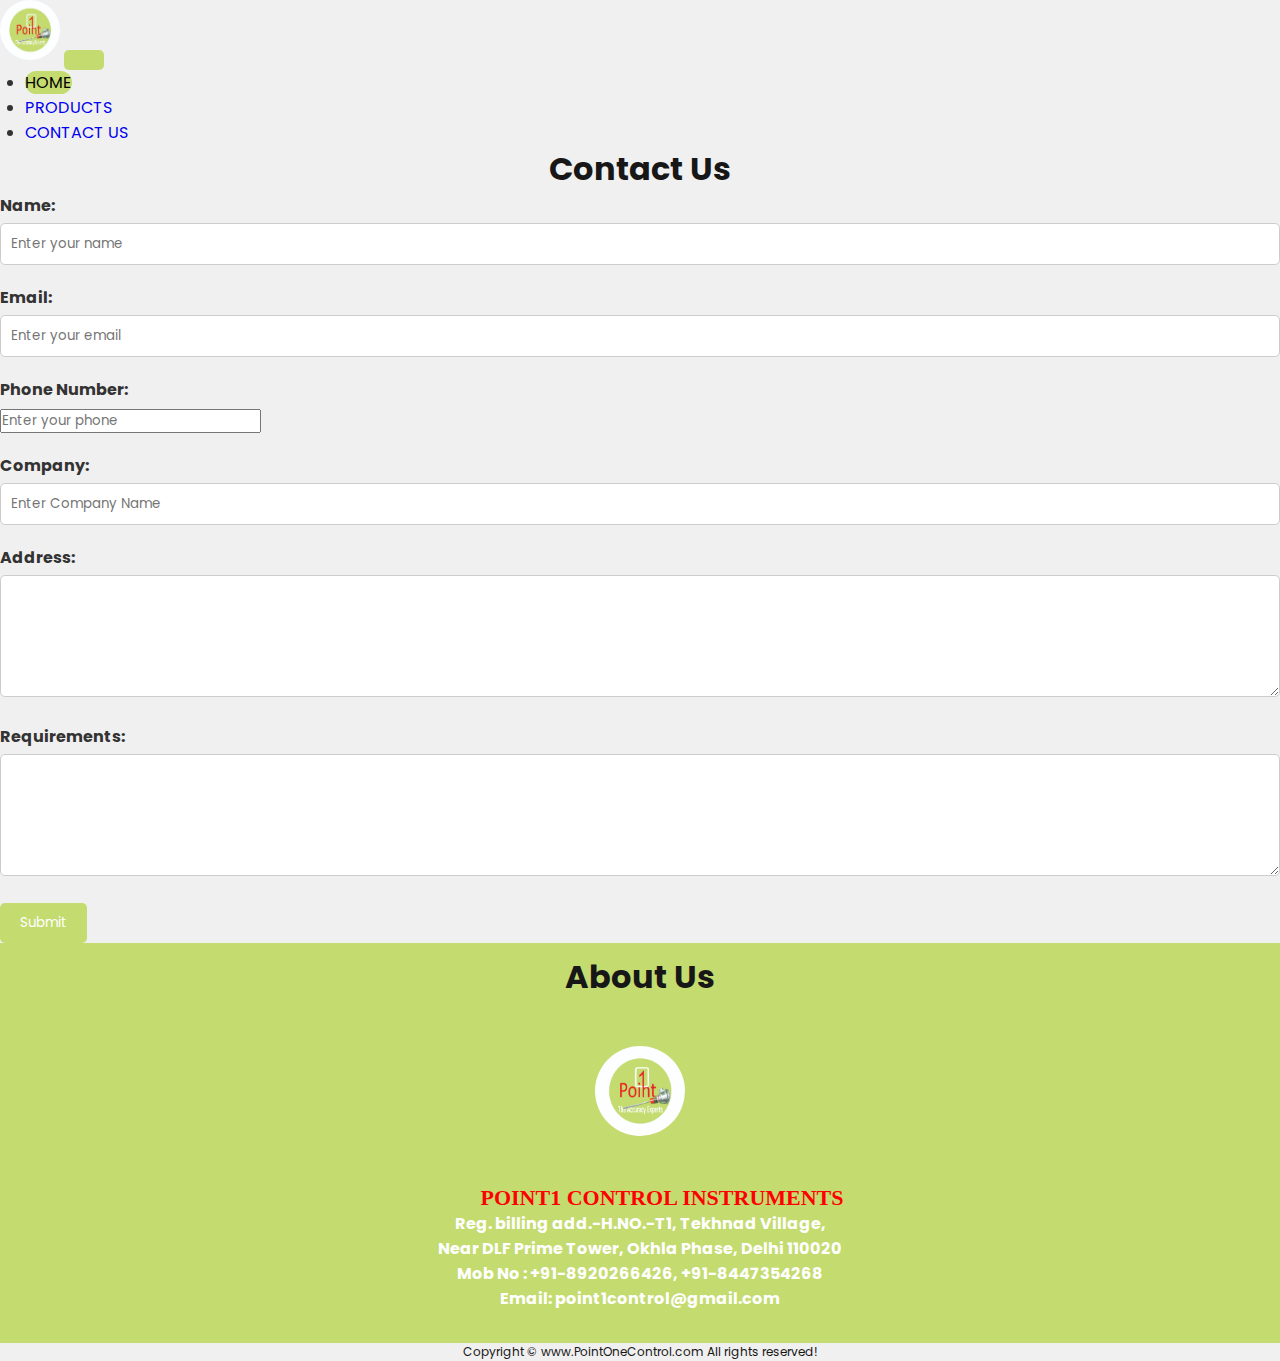
<file: form.html>
<!DOCTYPE html>
<html lang="en">

<head>
    <head>
        <meta charset="UTF-8">
        <meta http-equiv="X-UA-Compatible" content="IE=edge">
        <meta name="viewport" content="width=device-width, initial-scale=1.0">
        <title>Welcome to Point One Control</title>
        <link rel="icon" type="image/x-icon" href="logo.jpg">
        <link rel="stylesheet" href="test2.css">
        <!-- <link rel="stylesheet" href="formstyle.css"> -->
        <link rel="stylesheet" href="product.css">
        <link href="https://cdn.jsdelivr.net/npm/bootstrap@5.3.0/dist/css/bootstrap.min.css" rel="stylesheet"
            integrity="sha384-9ndCyUaIbzAi2FUVXJi0CjmCapSmO7SnpJef0486qhLnuZ2cdeRhO02iuK6FUUVM" crossorigin="anonymous">
        <link href='https://fonts.googleapis.com/css?family=Poppins' rel='stylesheet'>
        <link rel="stylesheet" href="formstyle.css">
    </head>
</head>

<body>
    <nav class="navbar fixed-top navbar-expand-lg bg-body-tertiary">
        <div class="container-fluid">
            <a class="navbar-brand" href="index.html">
                <img src="logo.jpg" alt="Logo" width="60" height="60" class="d-inline-block align-text-top" style="
            border-radius: 50%" ;>
            </a>
            <button class="navbar-toggler" type="button" data-bs-toggle="collapse" data-bs-target="#navbarNav"
                aria-controls="navbarNav" aria-expanded="false" aria-label="Toggle navigation">
                <span class="navbar-toggler-icon"></span>
            </button>
            <div class="collapse navbar-collapse" id="navbarNav">
                <ul class="navbar-nav">
                    <li class="nav-item">
                        <a class="nav-link active" aria-current="page" href="index.html">HOME</a>
                    </li>
                    <li class="nav-item">
                        <a class="nav-link" href="product.html">PRODUCTS</a>
                    </li>
                    <li class="nav-item">
                        <a class="nav-link" href="form.html">CONTACT US</a>
                    </li>
                </ul>
            </div>
        </div>
    </nav>
    <section id="contact">
        <h1 class="h-primary center">Contact Us</h1>
        <div id="contact-box">
            <form action="MyForm.php" name="myForm" onsubmit="return validateForm()" method="post">
                <div class="form-group">
                    <label for="name">Name: </label>
                    <input type="text" name="fname" id="name" placeholder="Enter your name"><span class="formerror"></span>
                </div>
                <div class="form-group">
                    <label for="email">Email: </label>
                    <input type="email" name="femail" id="email" placeholder="Enter your email"><span class="formerror"></span>
                </div>
                <div class="form-group">
                    <label for="phone">Phone Number: </label>
                    <input type="phone" name="fphone" id="phone" placeholder="Enter your phone"><span class="formerror"></span>
                </div>
                <div class="form-group">
                    <label for="Company">Company: </label>
                    <input type="text" name="CompanyName" id="Company" placeholder="Enter Company Name"><span class="formerror"></span>
                </div>
                <div class="form-group">
                    <label for="Address">Address: </label>
                    <textarea name="message" id="message" cols="30" rows="5"></textarea>
                </div>
                <div class="form-group">
                    <label for="Requirements">Requirements: </label>
                    <textarea name="message" id="message" cols="30" rows="5"></textarea>
                </div>
                <div>
                    <button class="mybtn">Submit</button>
                </div>
            </form>

        </div>
    </section>
    <section id="about">
        <h1 class="h-primary center">About Us</h1>
        <div class="about-box">
            <div class="info">
                <div id="logo2">
                    <img src="logo.jpg" alt="PointOneControl">
                </div>
                <h2 class="add">POINT1 CONTROL INSTRUMENTS</h2>
                <p class="address">
                    Reg. billing add.-H.NO.-T1, Tekhnad Village,<br>
                    Near DLF Prime Tower, Okhla Phase, Delhi 110020<br>
                    Mob No : +91-8920266426, +91-8447354268<br>
                    Email: point1control@gmail.com
                </p>
            </div>
        </div>
    </section>
    <footer>
        <div class="center">
            Copyright &copy; www.PointOneControl.com All rights reserved!
        </div>
    </footer>
    <script src="https://cdn.jsdelivr.net/npm/bootstrap@5.3.0/dist/js/bootstrap.bundle.min.js"
    integrity="sha384-geWF76RCwLtnZ8qwWowPQNguL3RmwHVBC9FhGdlKrxdiJJigb/j/68SIy3Te4Bkz"
    crossorigin="anonymous"></script>
</body>

</html>
</file>
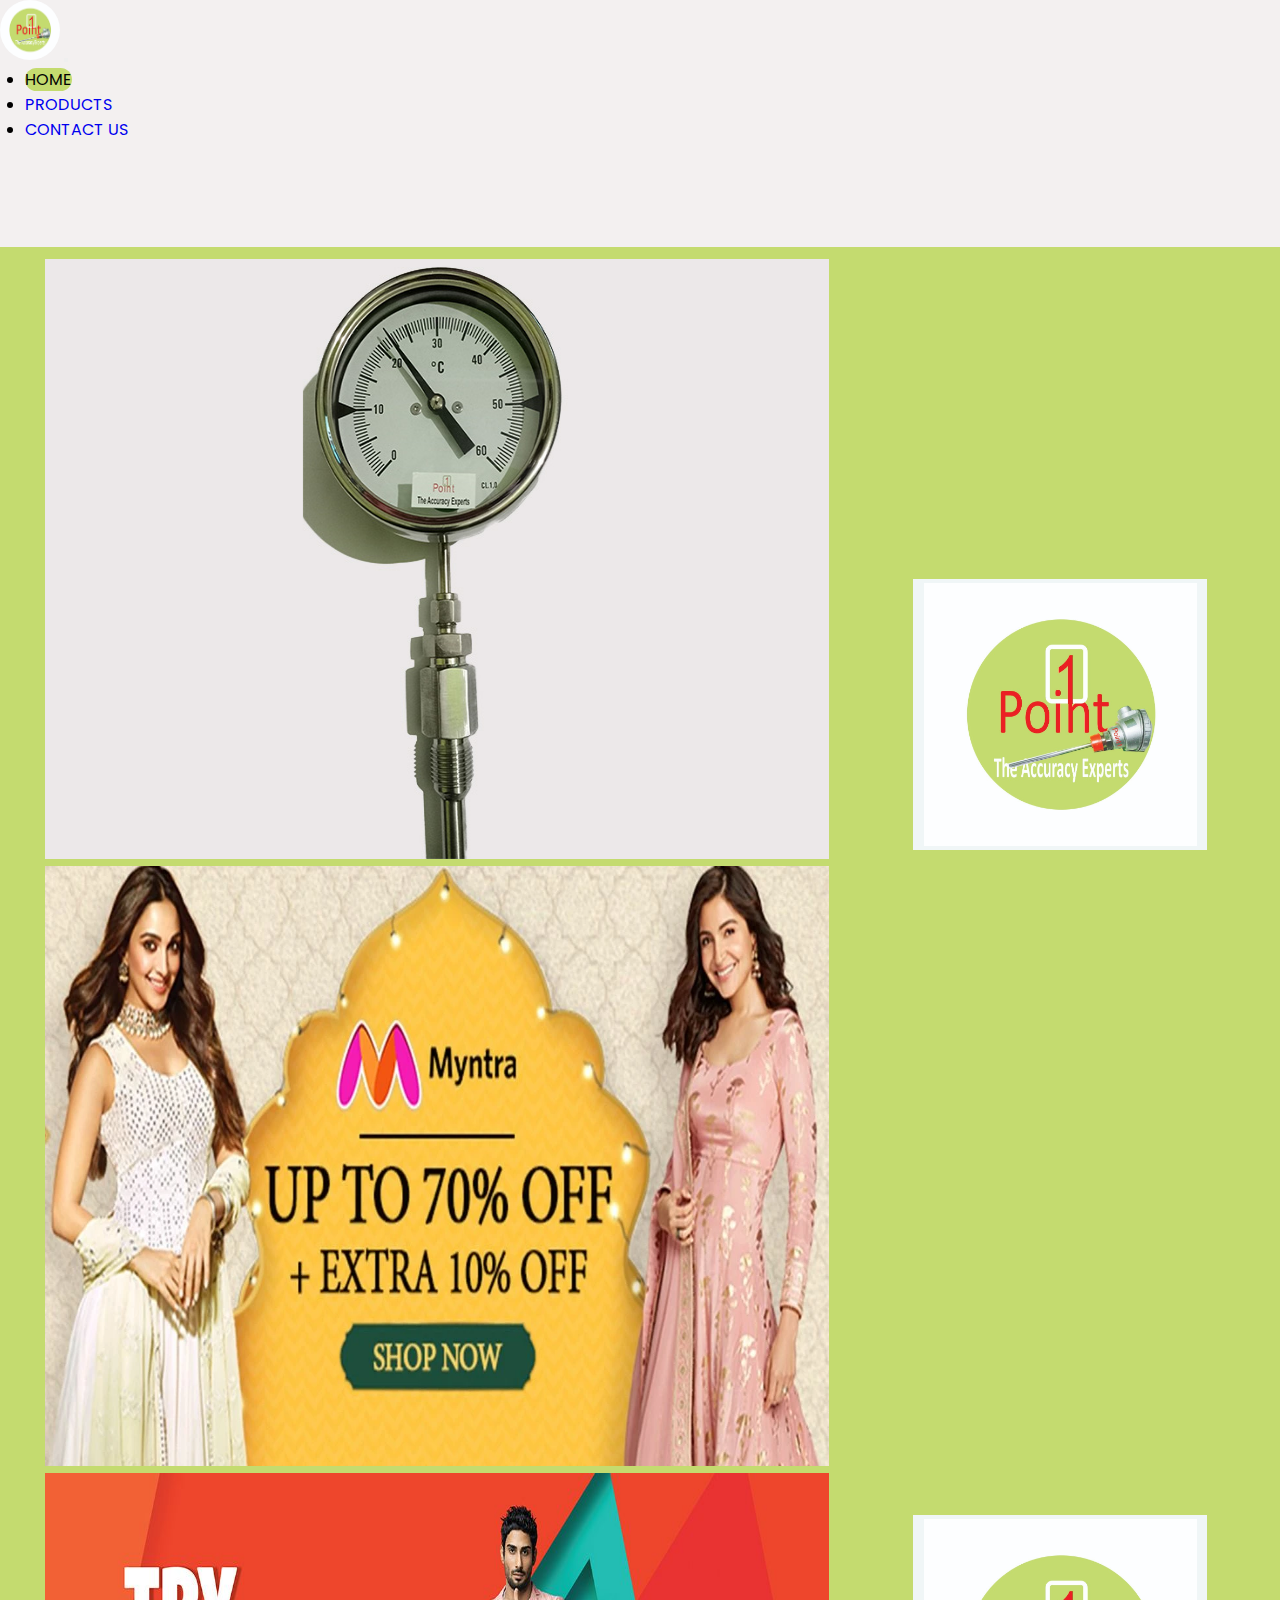
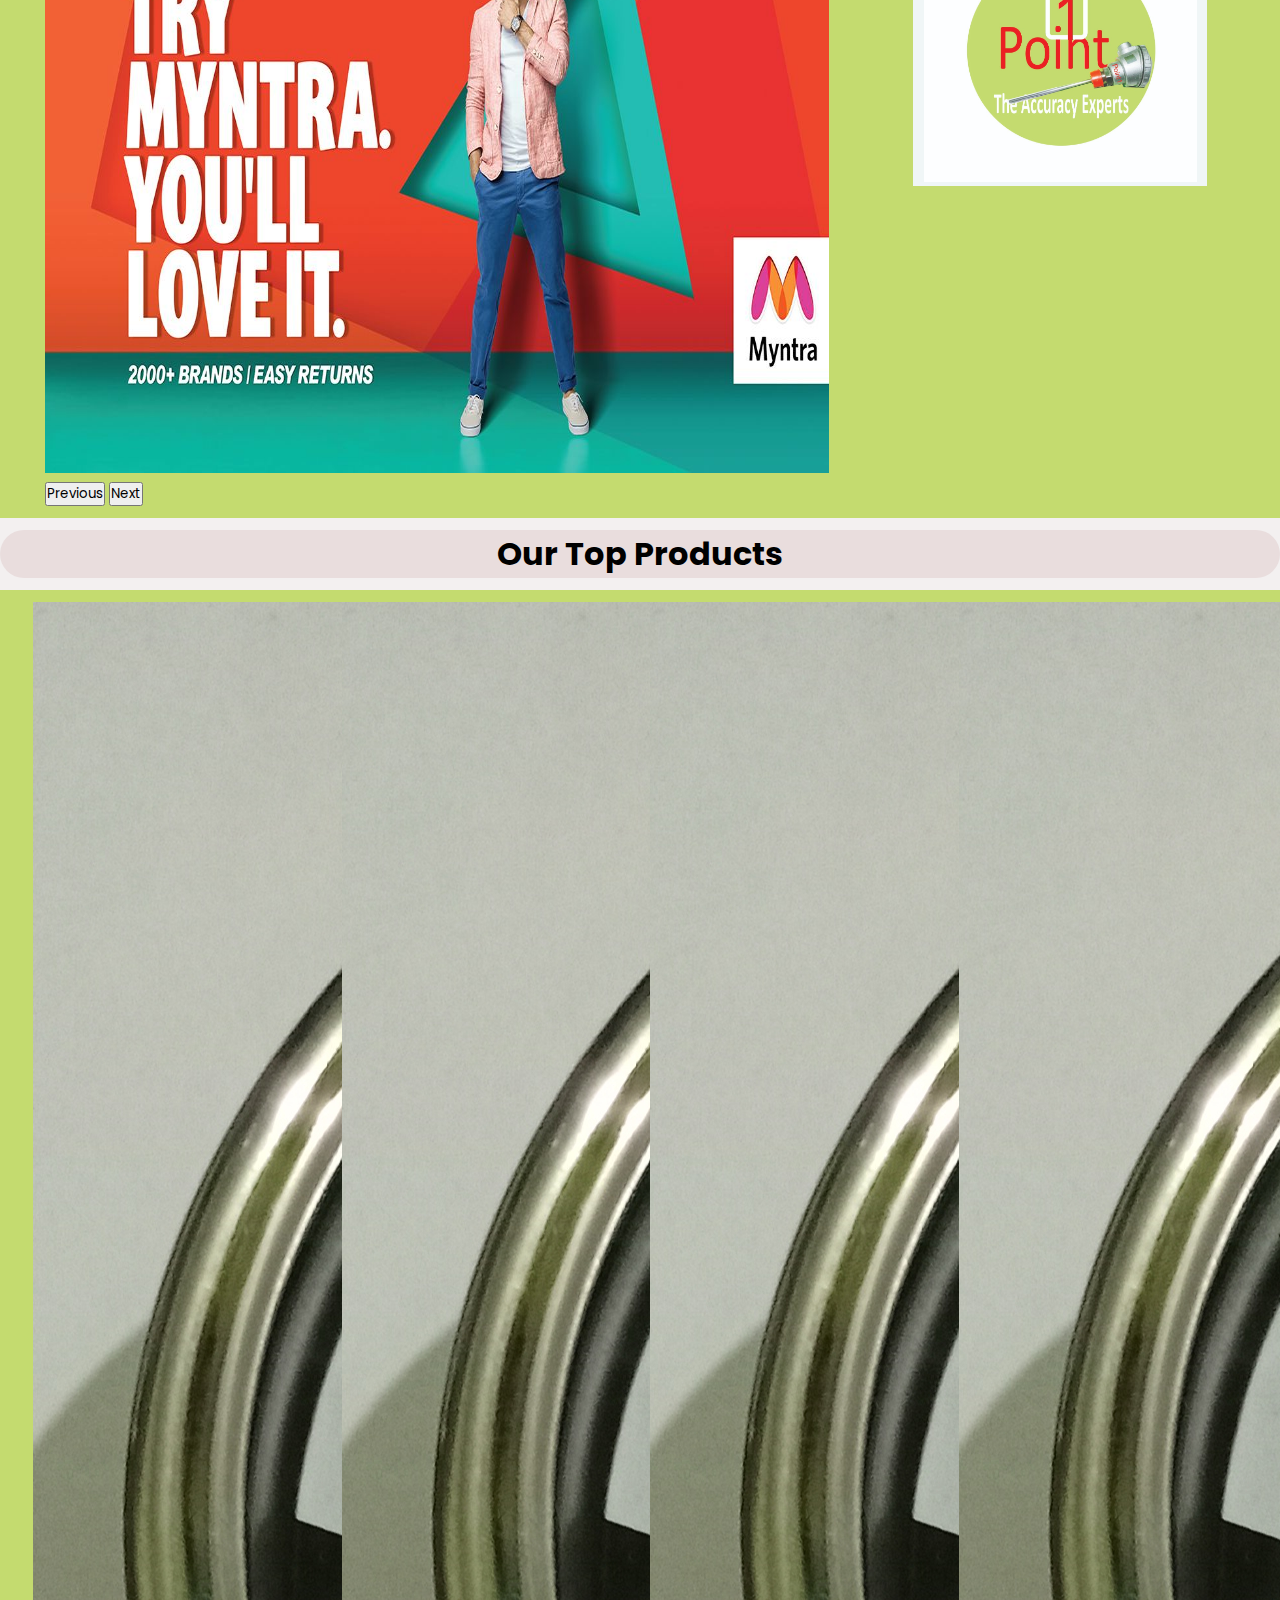
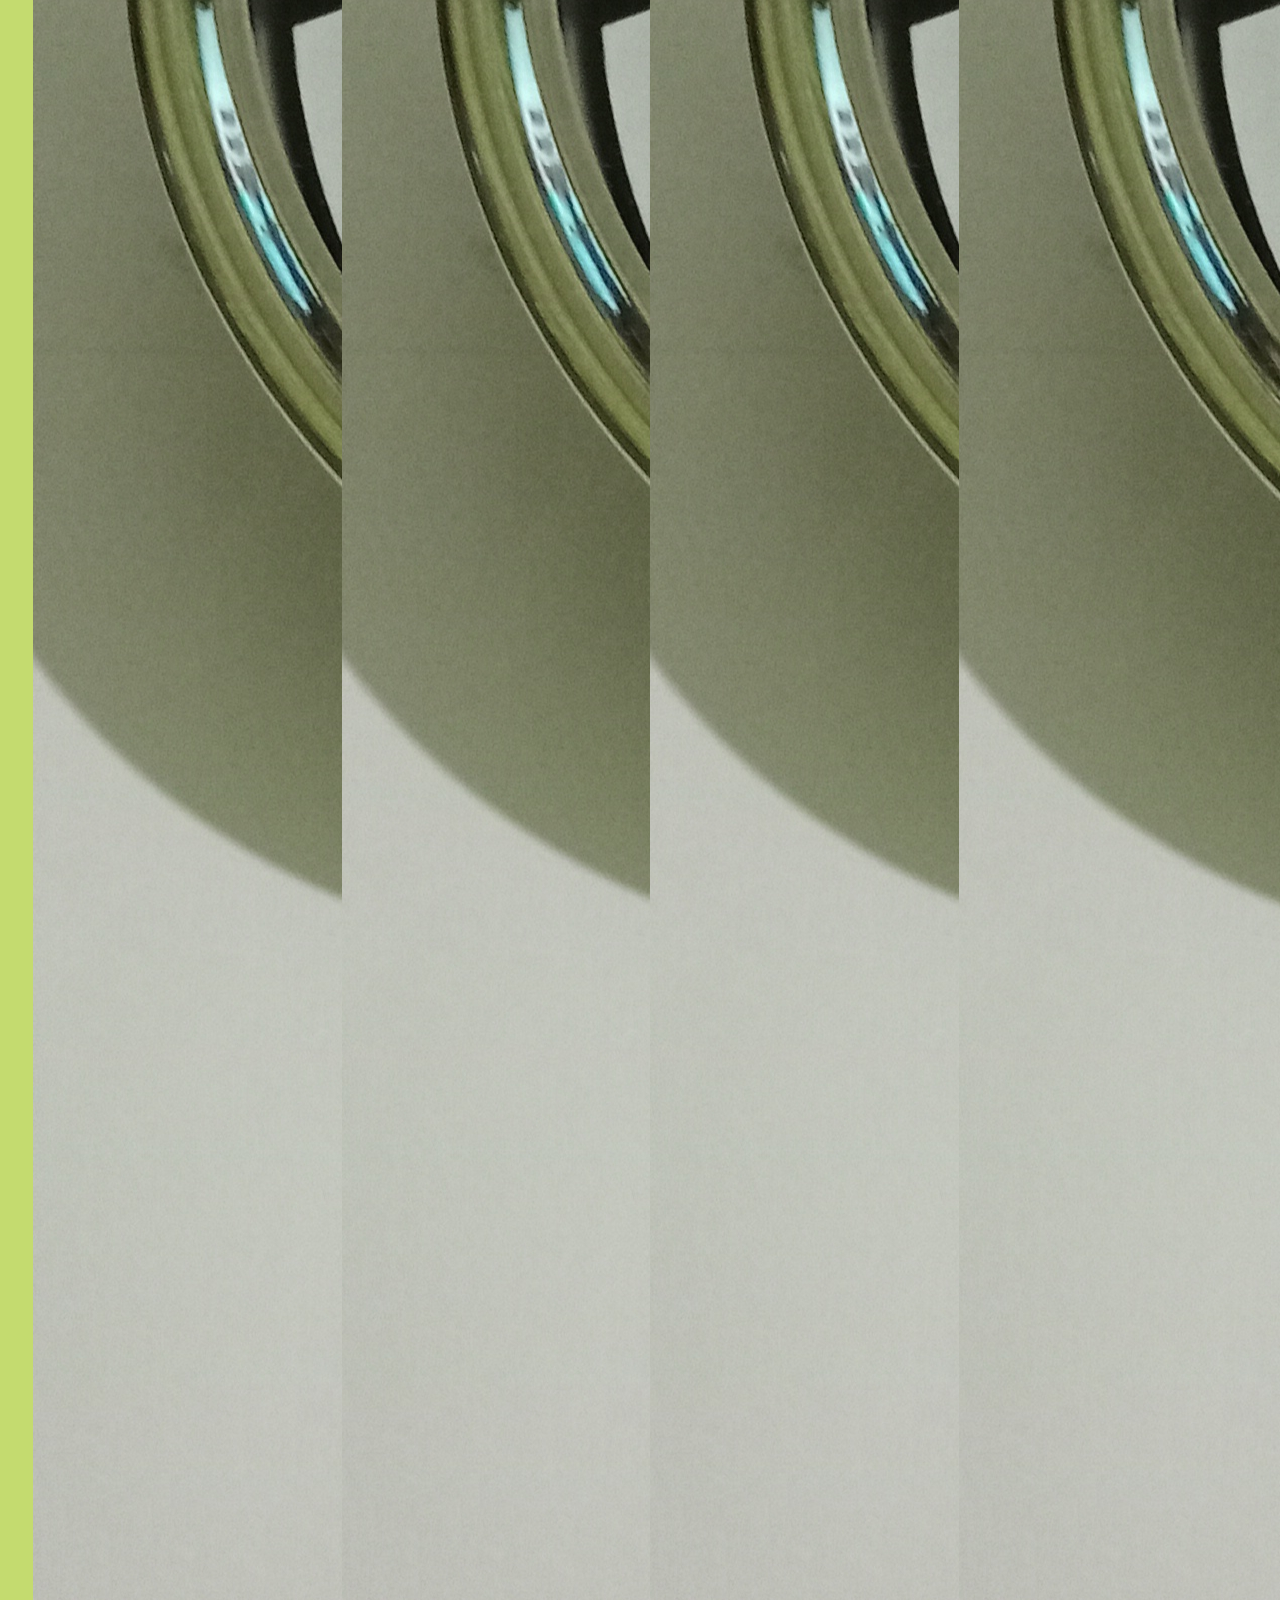
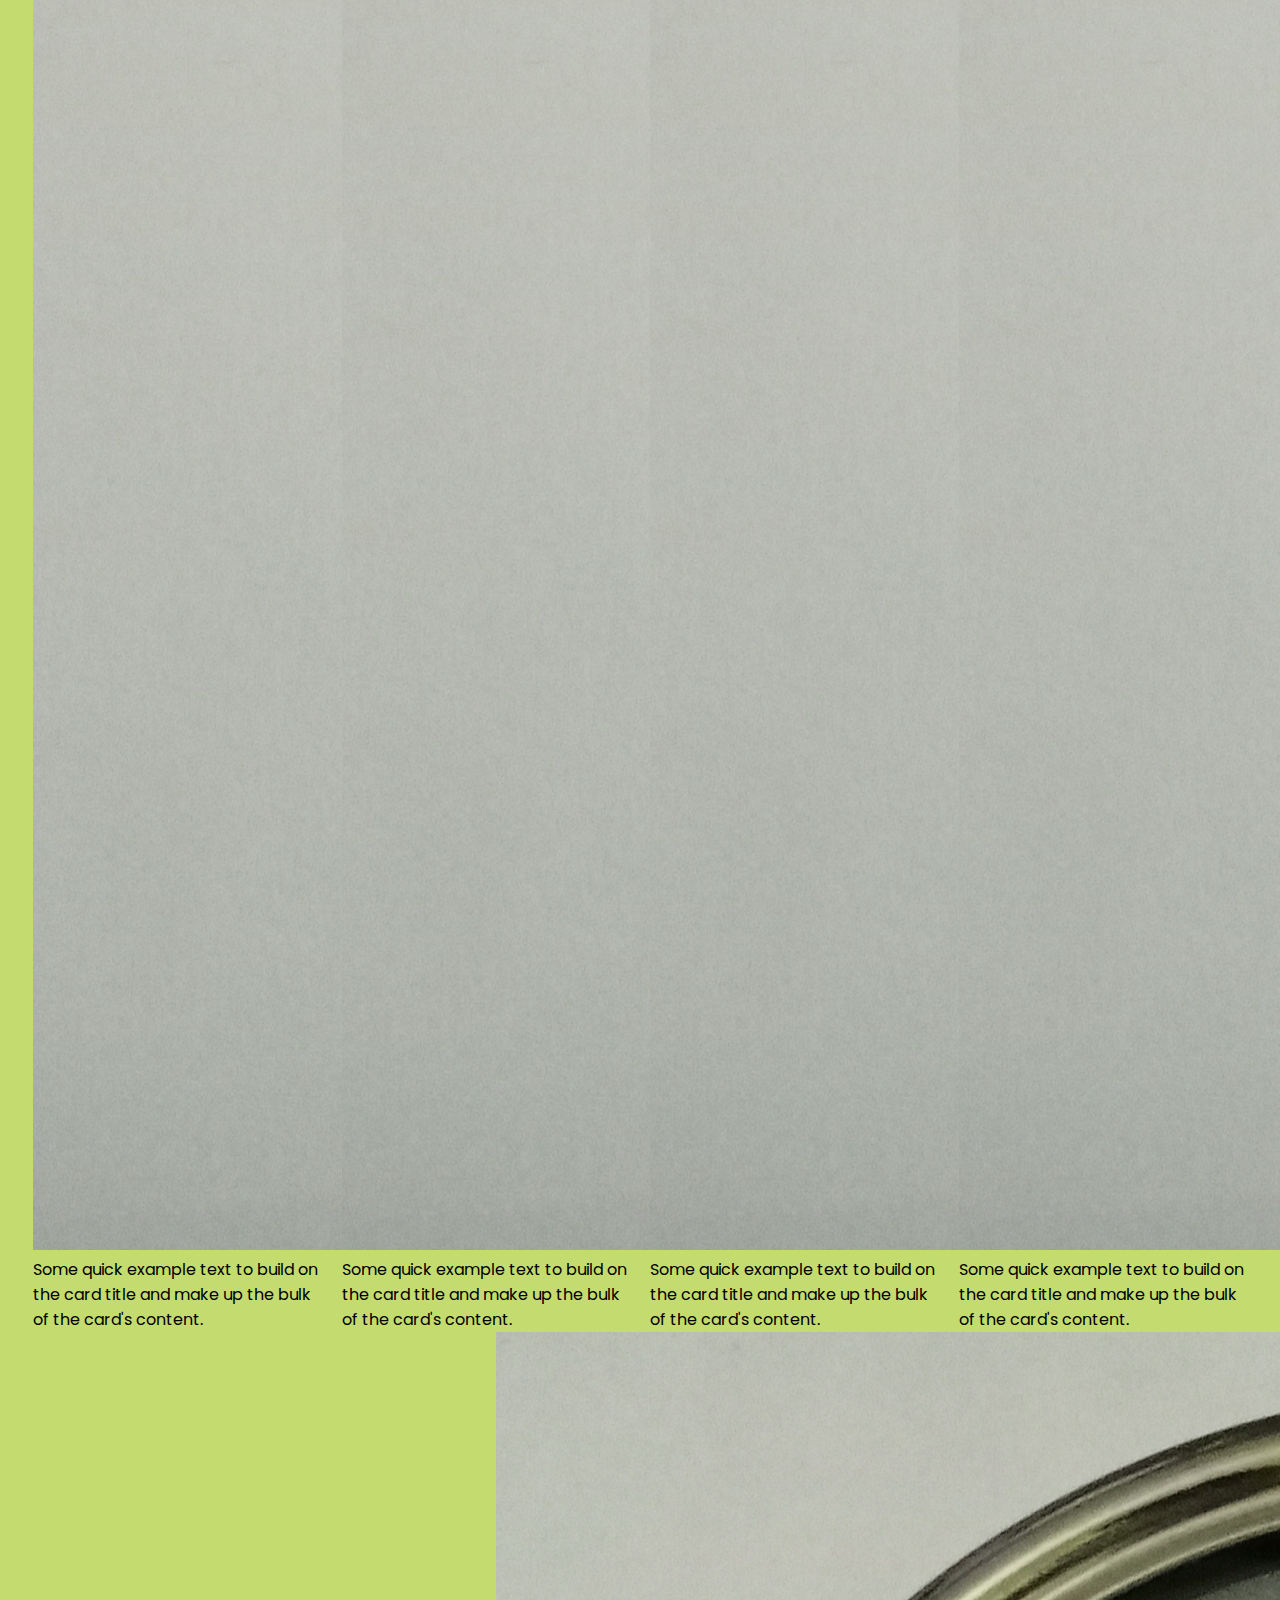
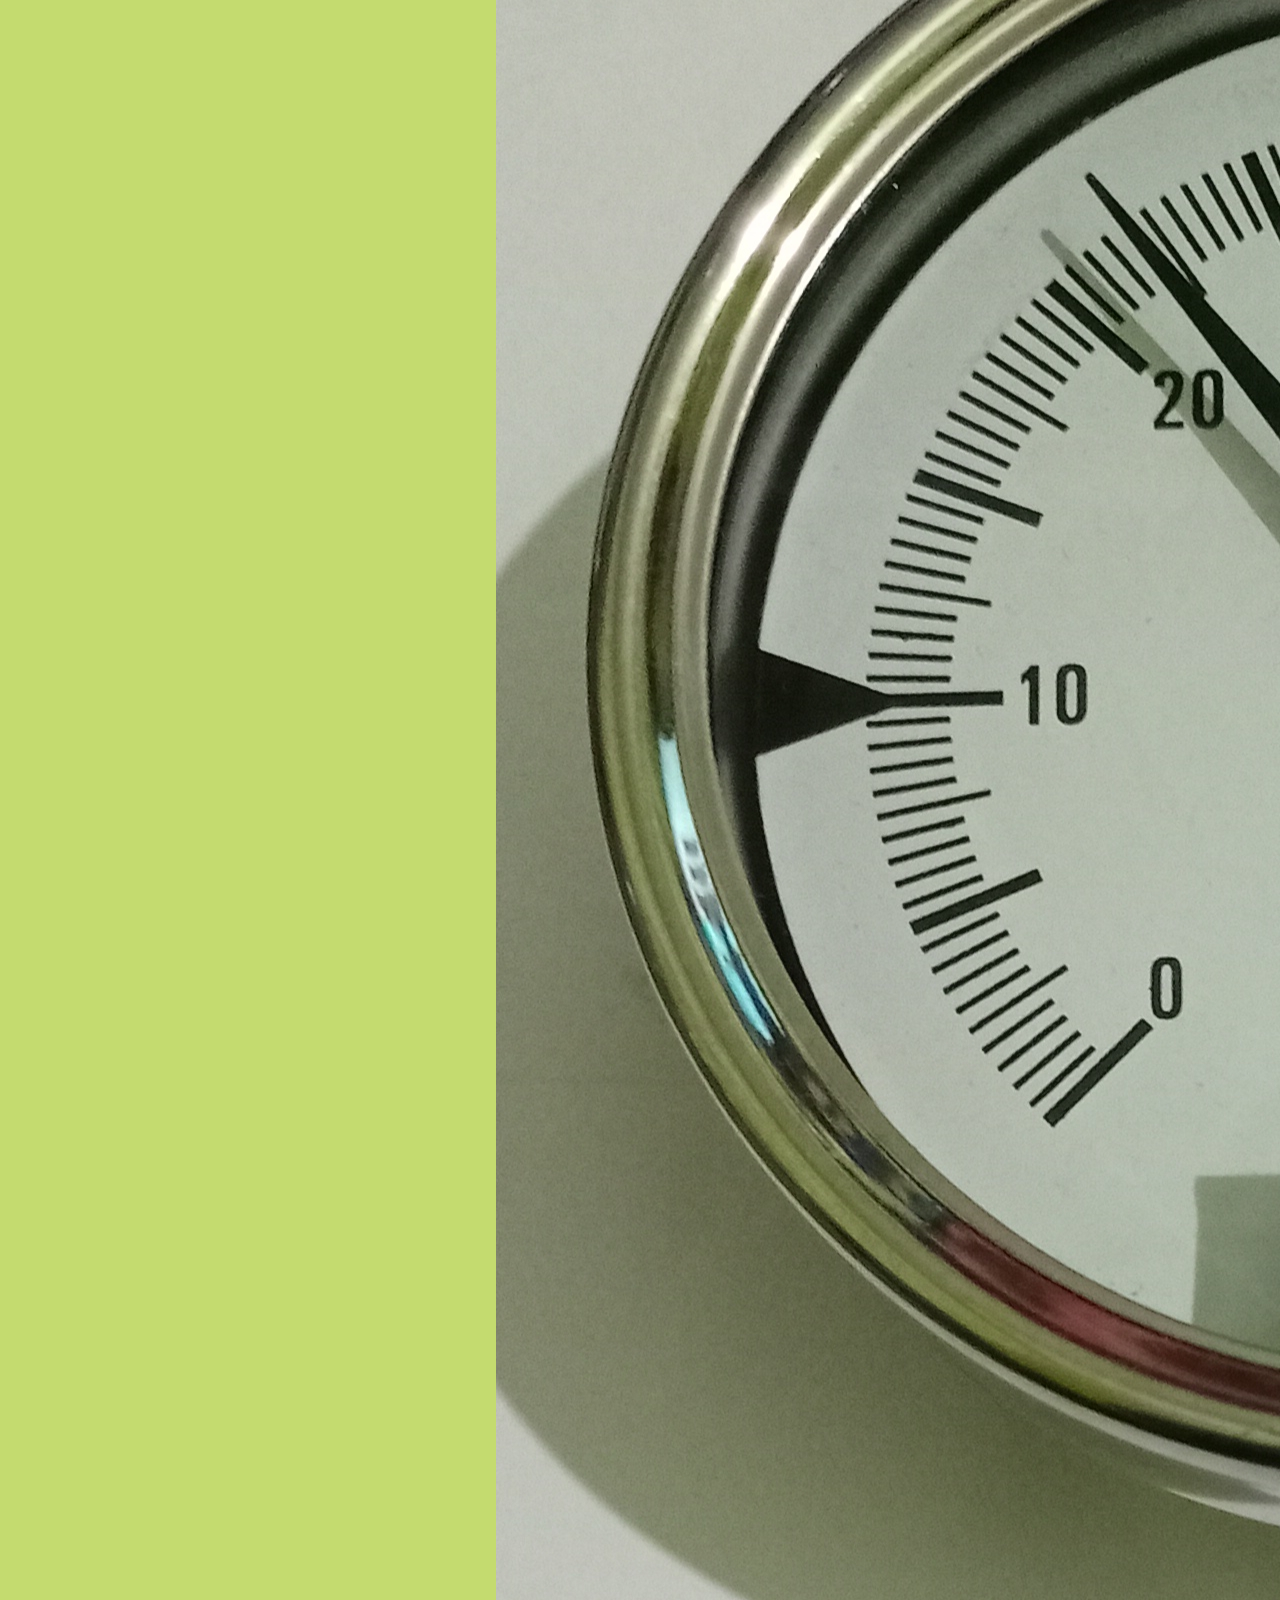
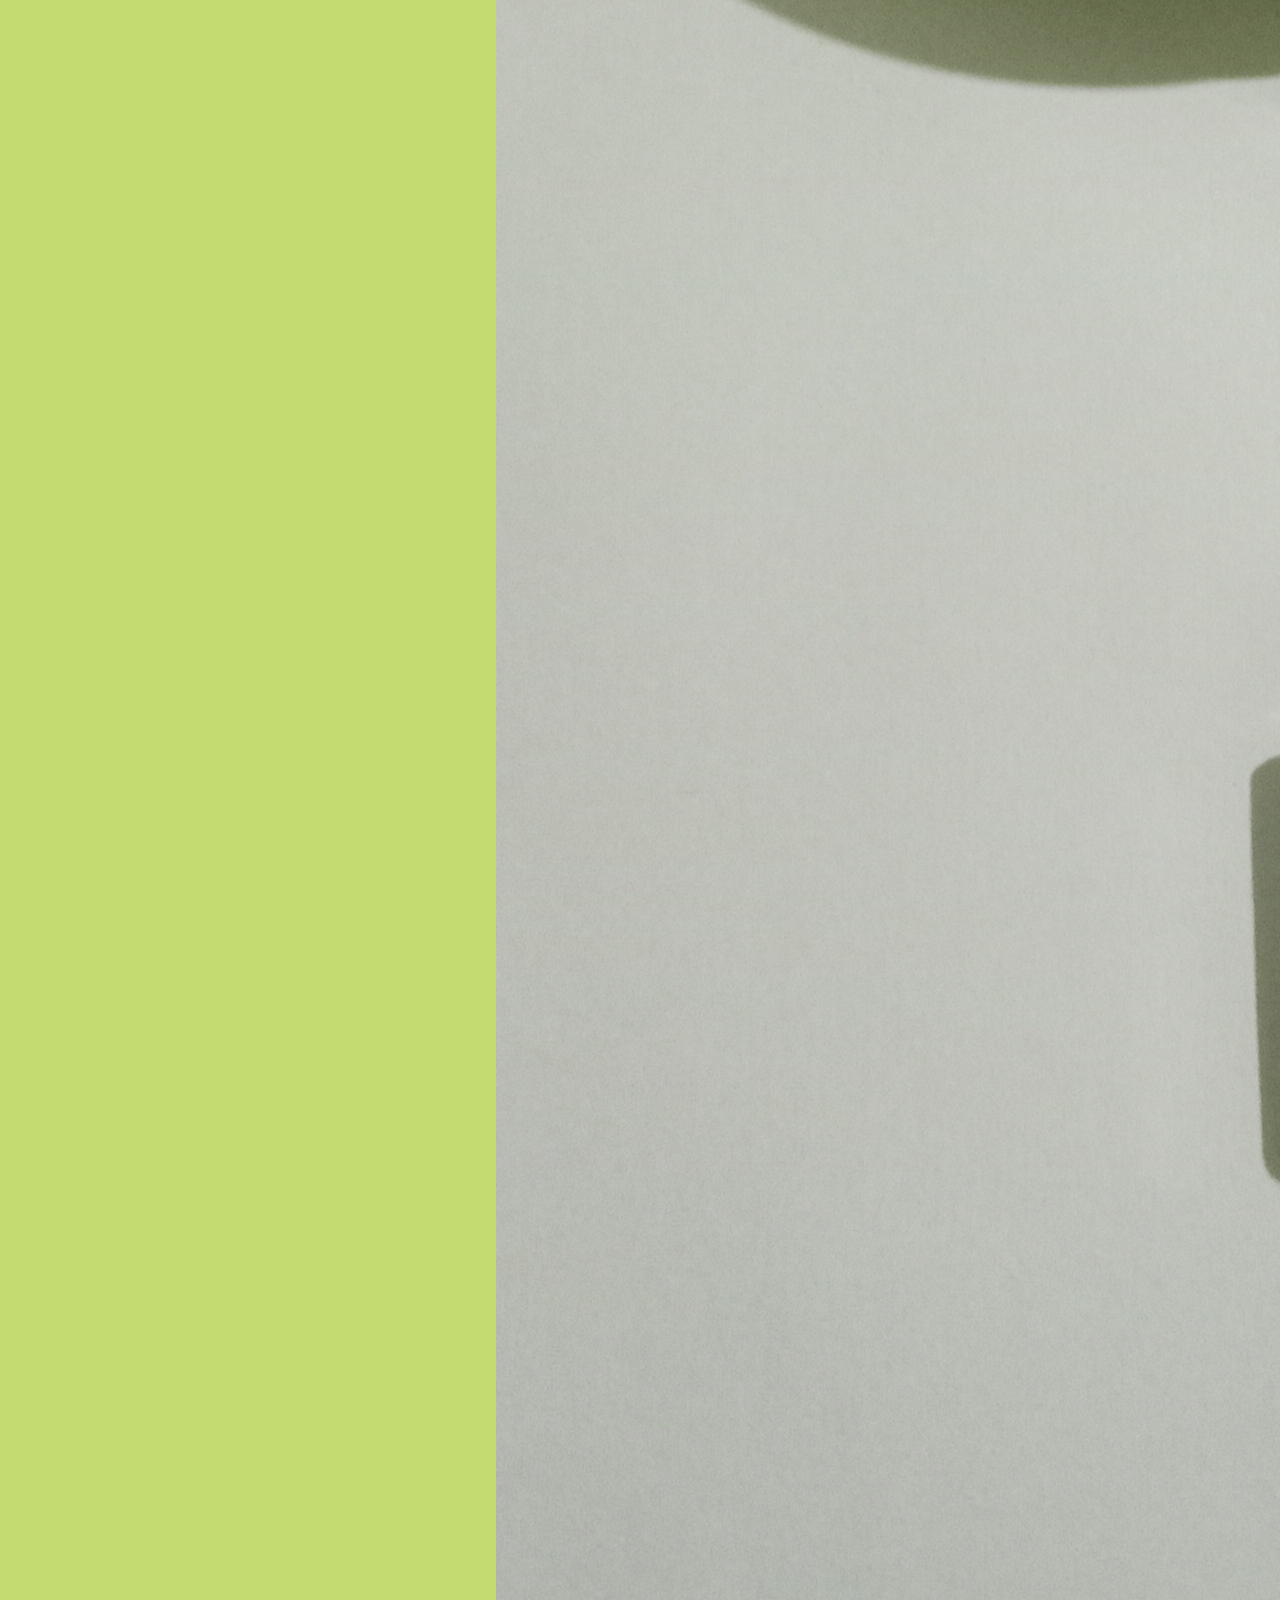
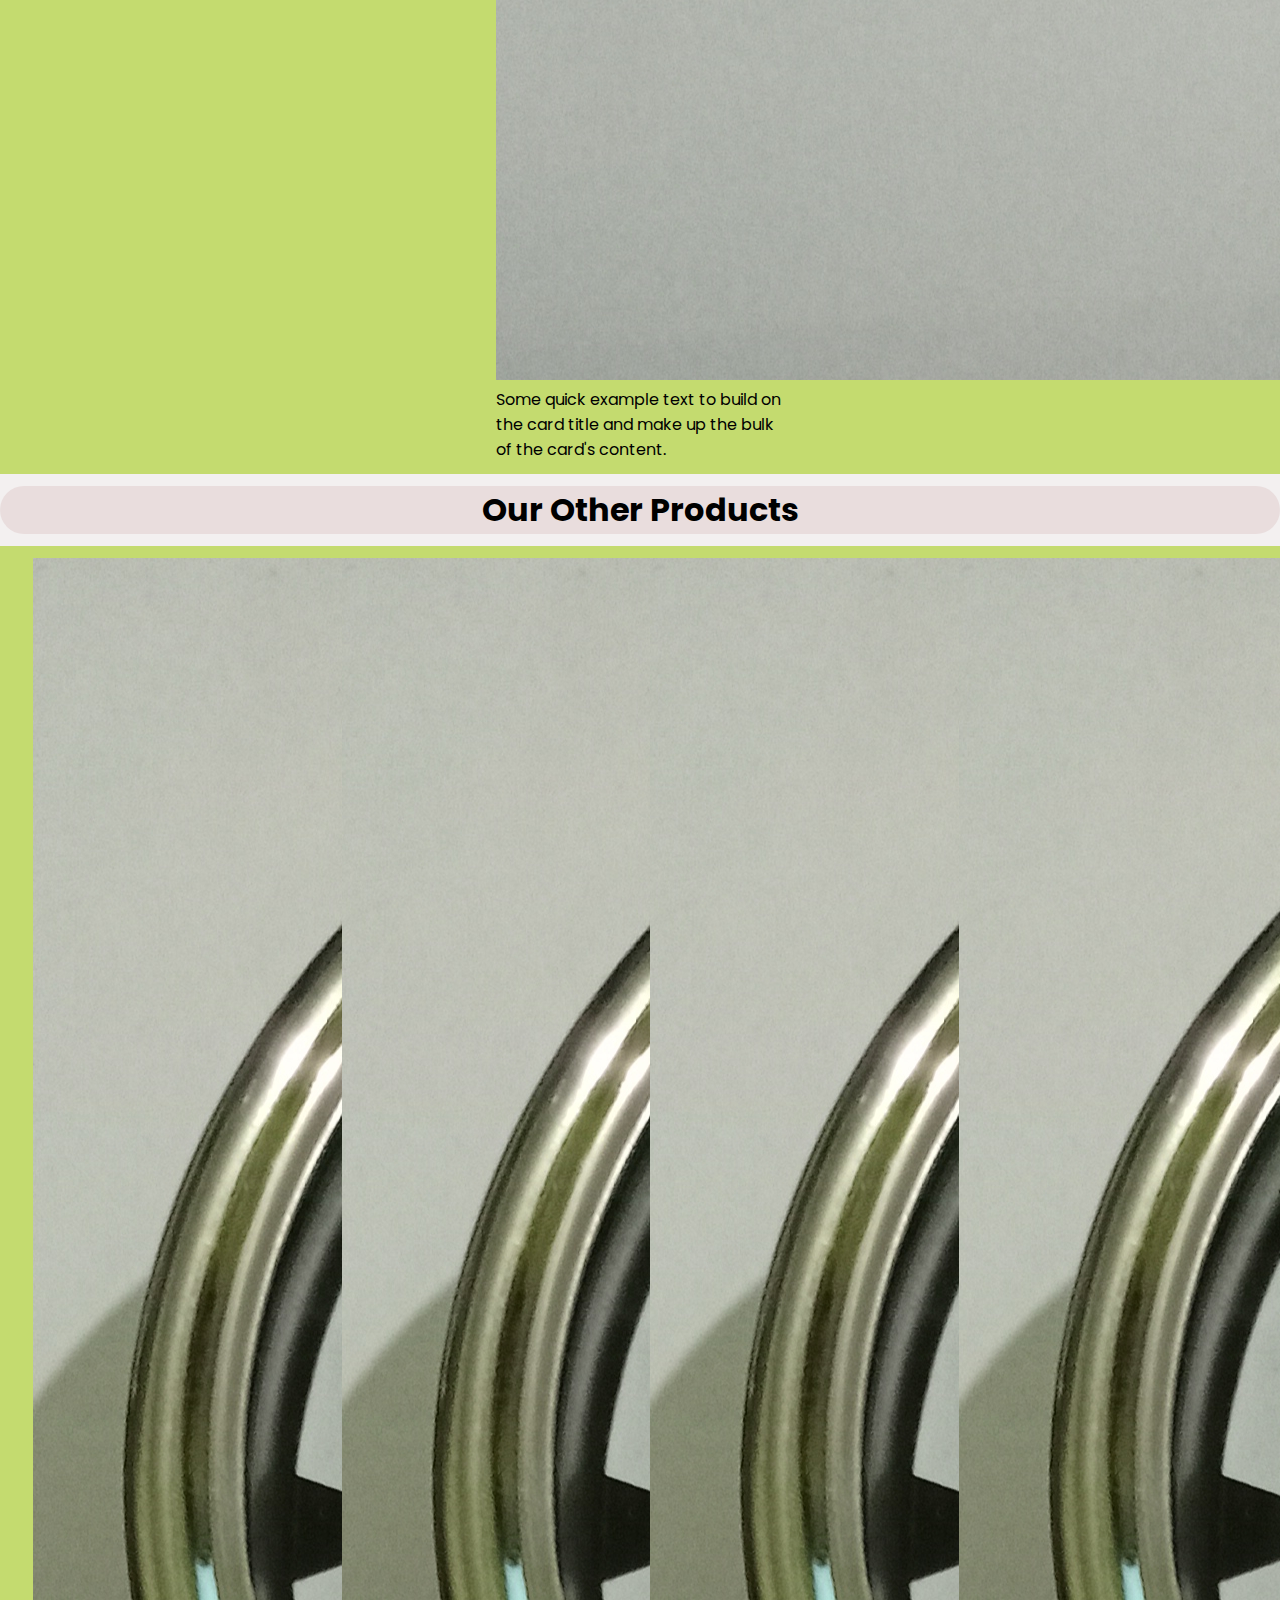
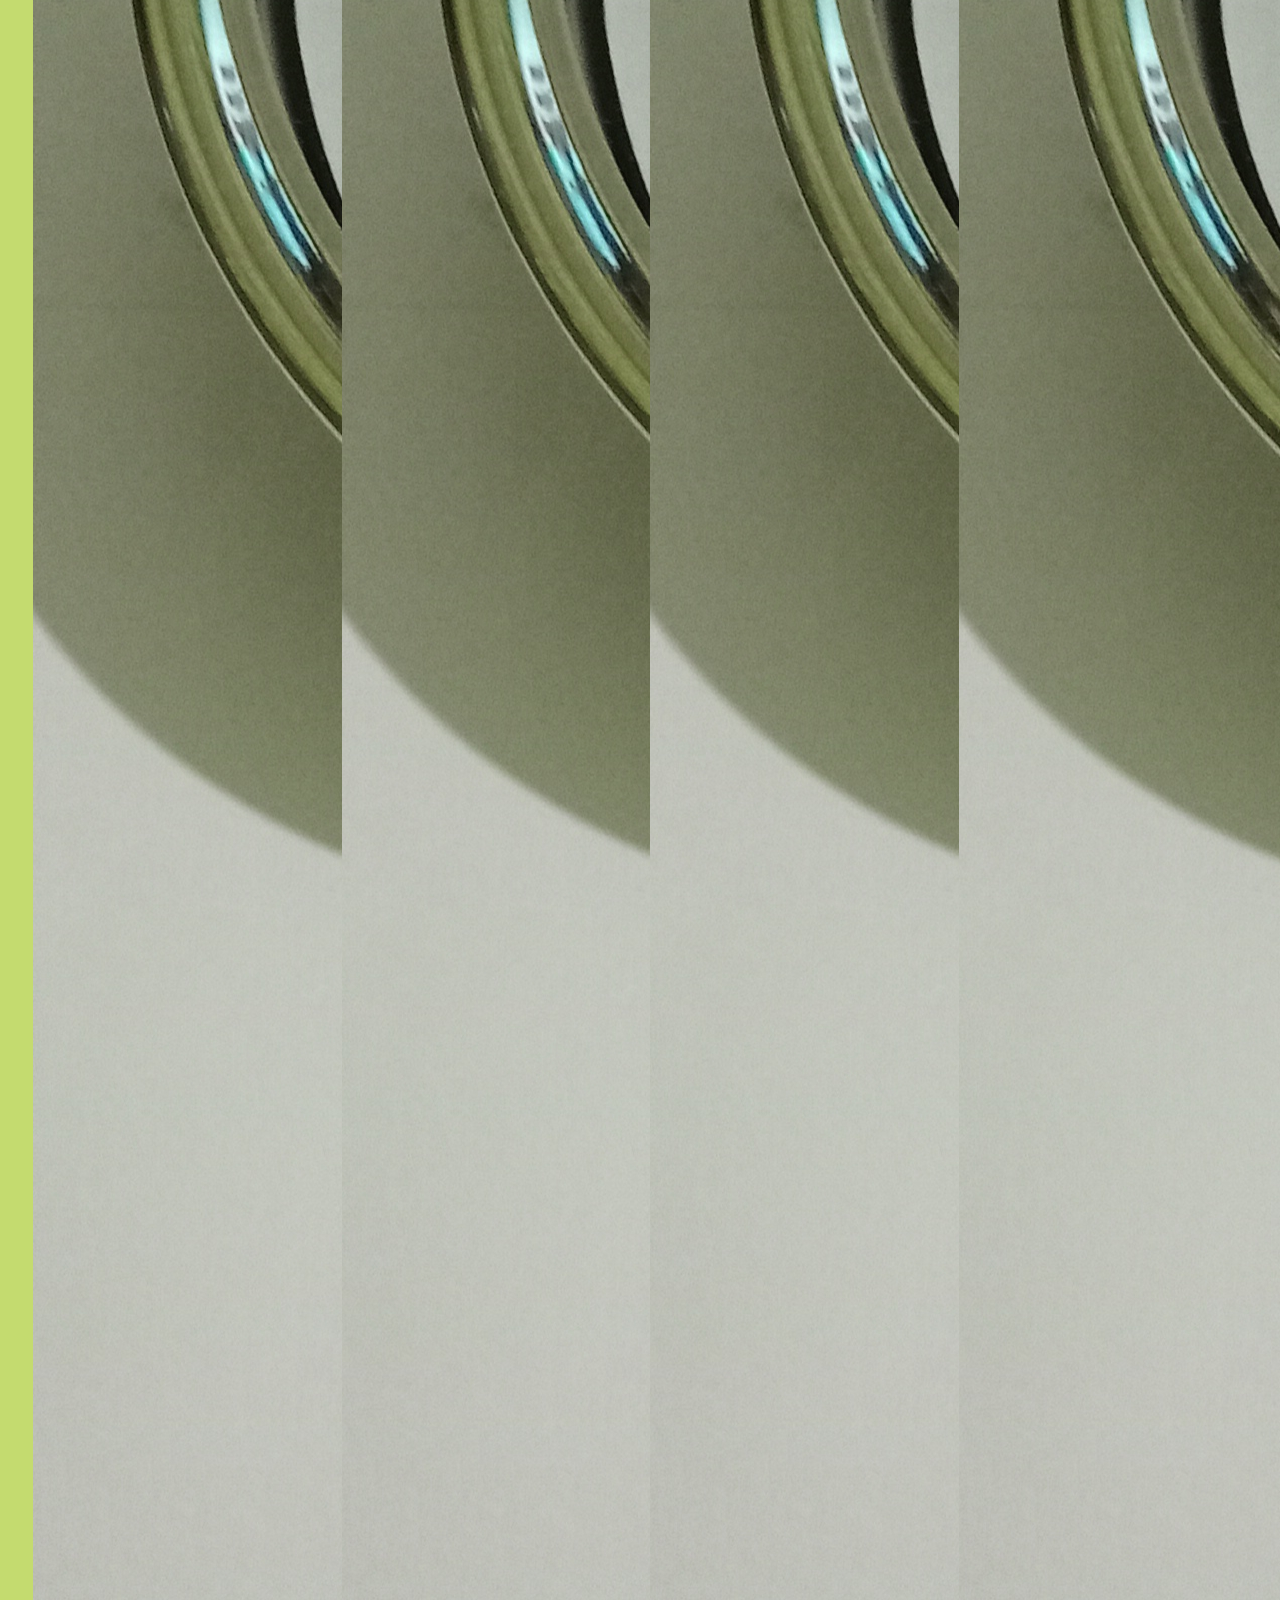
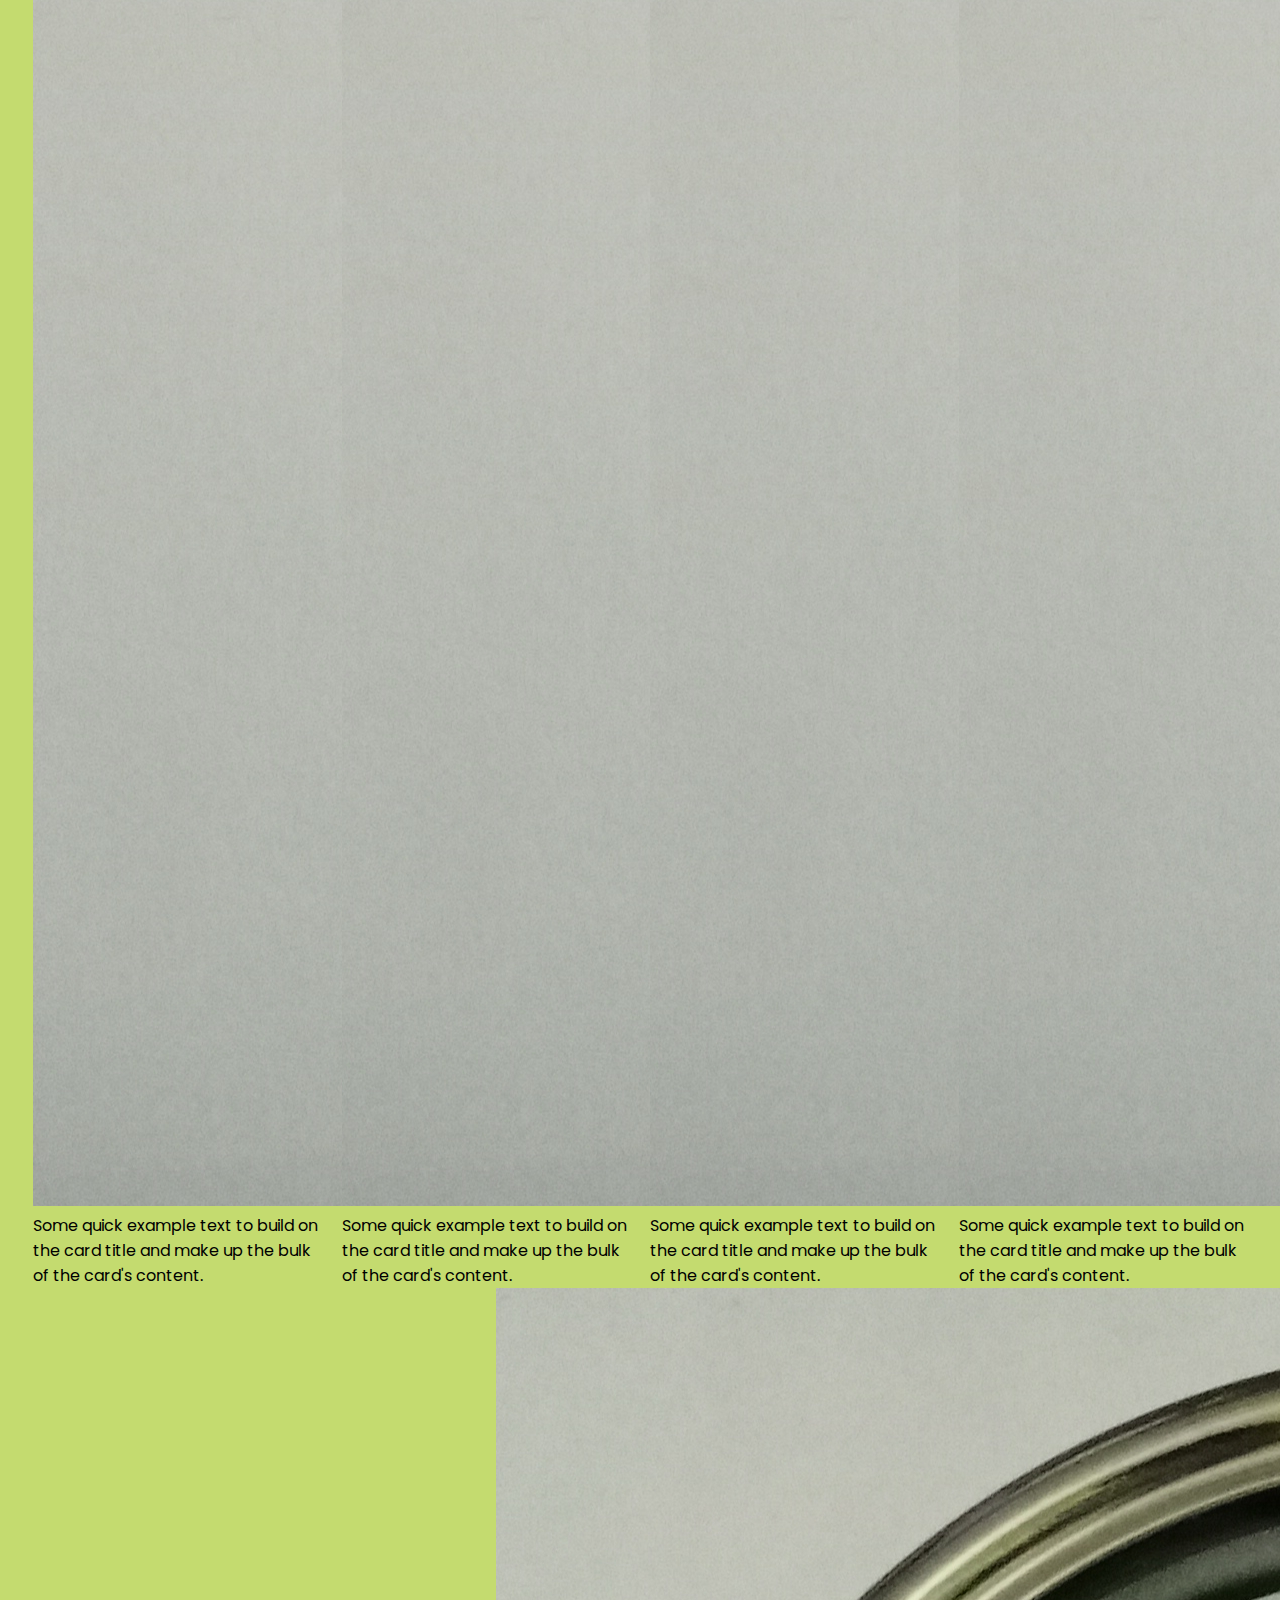
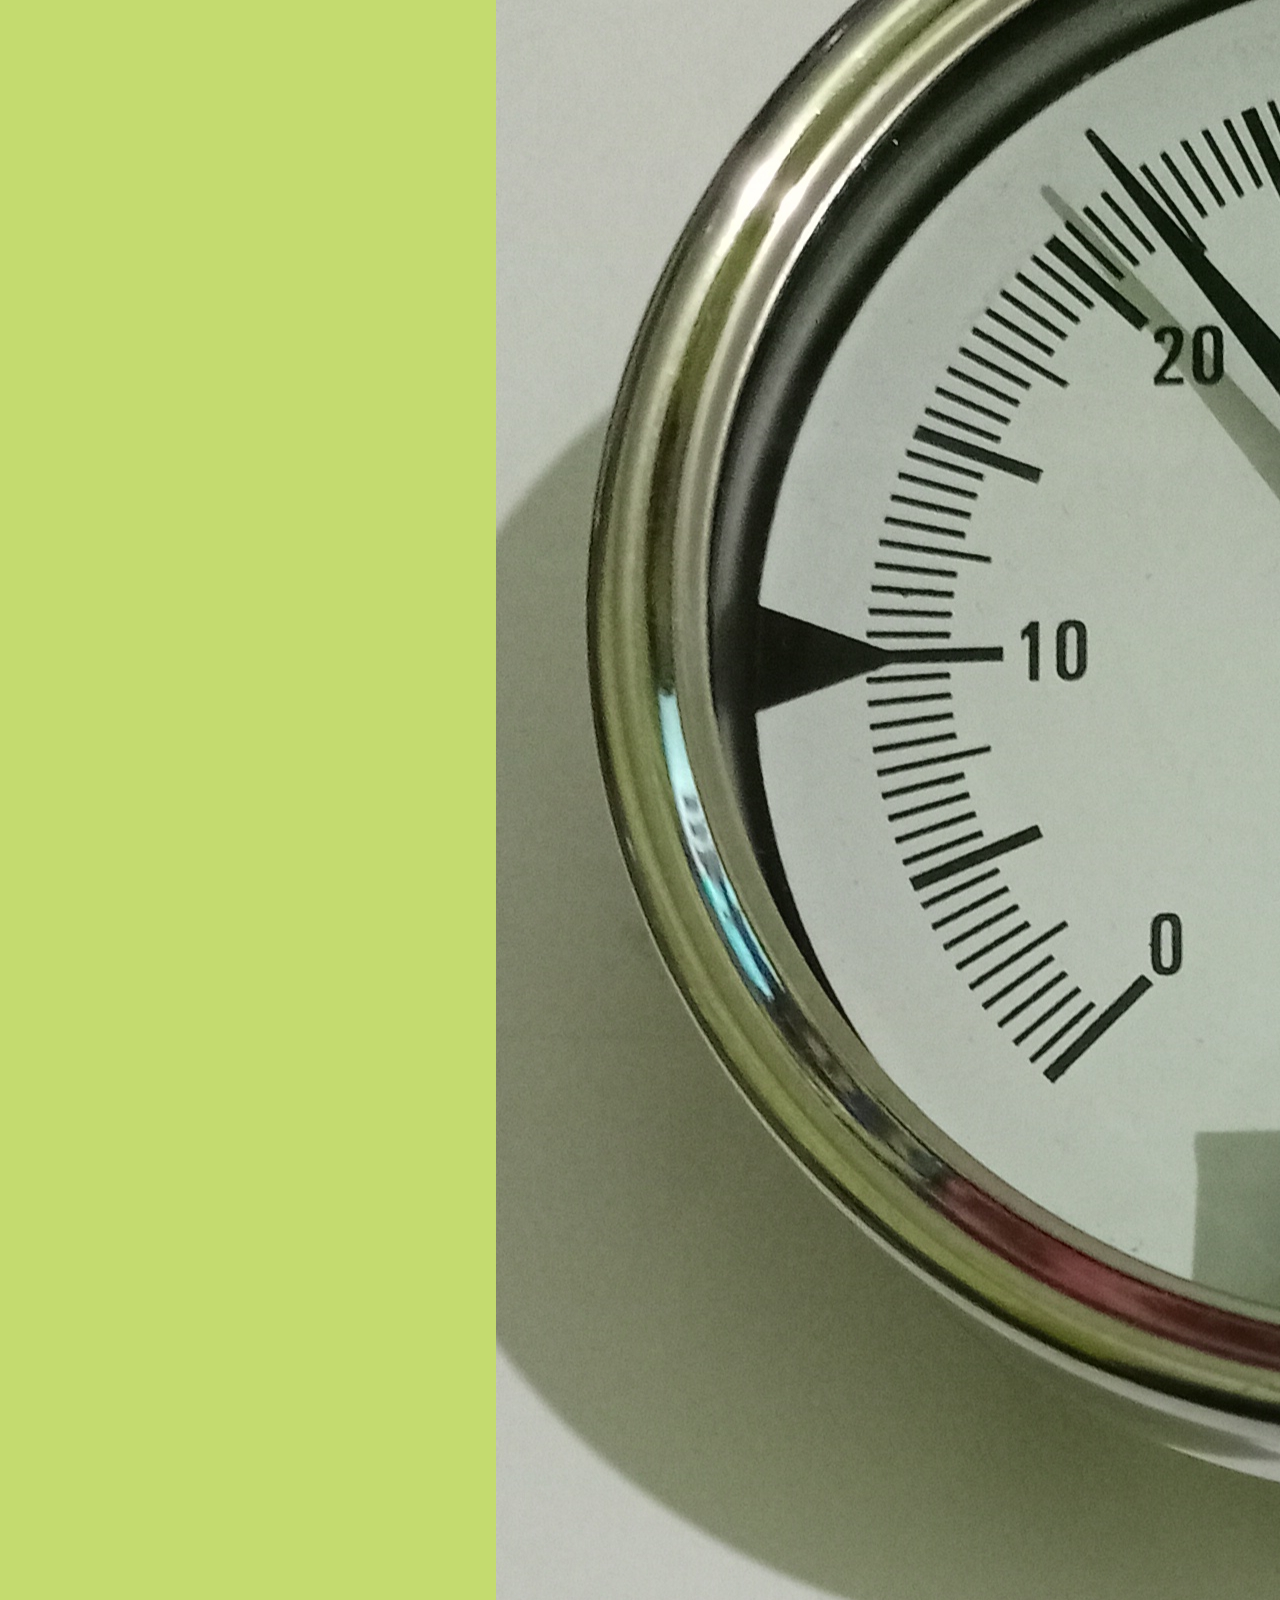
<file: product.html>
<!DOCTYPE html>
<html lang="en">

<head>
    <meta charset="UTF-8">
    <meta http-equiv="X-UA-Compatible" content="IE=edge">
    <meta name="viewport" content="width=device-width, initial-scale=1.0">
    <title>Welcome to Point One Control</title>
    <link rel="icon" type="image/x-icon" href="logo.jpg">
    <link rel="stylesheet" href="test2.css">
    <!-- <link rel="stylesheet" href="formstyle.css"> -->
    <link rel="stylesheet" href="product.css">
    <link href="https://cdn.jsdelivr.net/npm/bootstrap@5.3.0/dist/css/bootstrap.min.css" rel="stylesheet"
        integrity="sha384-9ndCyUaIbzAi2FUVXJi0CjmCapSmO7SnpJef0486qhLnuZ2cdeRhO02iuK6FUUVM" crossorigin="anonymous">
    <link href='https://fonts.googleapis.com/css?family=Poppins' rel='stylesheet'>

</head>

<body>
    <div class="cont">
        <nav class="navbar fixed-top navbar-expand-lg bg-body-tertiary">
            <div class="container-fluid">
                <a class="navbar-brand" href="index.html">
                    <img src="logo.jpg" alt="Logo" width="60" height="60" class="d-inline-block align-text-top" style="
                border-radius: 50%" ;>
                </a>
                <button class="navbar-toggler" type="button" data-bs-toggle="collapse" data-bs-target="#navbarNav"
                    aria-controls="navbarNav" aria-expanded="false" aria-label="Toggle navigation">
                    <span class="navbar-toggler-icon"></span>
                </button>
                <div class="collapse navbar-collapse" id="navbarNav">
                    <ul class="navbar-nav">
                        <li class="nav-item">
                            <a class="nav-link active" aria-current="page" href="index.html">HOME</a>
                        </li>
                        <li class="nav-item">
                            <a class="nav-link" href="product.html">PRODUCTS</a>
                        </li>
                        <li class="nav-item">
                            <a class="nav-link" href="form.html">CONTACT US</a>
                        </li>
                    </ul>
                </div>
            </div>
        </nav>
    </div>
    <!------>
    <div id="pro-container">
        <div class="item1">
            <div id="carouselExampleAutoplaying" class="carousel slide" data-bs-ride="carousel">
                <div class="carousel-inner">
                    <div class="carousel-item active">
                        <img src="s-1.jpg" class="d-block w-100" alt="...">
                    </div>
                    <div class="carousel-item">
                        <img src="home2.webp" class="d-block w-100" alt="...">
                    </div>
                    <div class="carousel-item">
                        <img src="home3.jpg" class="d-block w-100" alt="...">
                    </div>
                </div>
                <button class="carousel-control-prev" type="button" data-bs-target="#carouselExampleAutoplaying"
                    data-bs-slide="prev">
                    <span class="carousel-control-prev-icon" aria-hidden="true"></span>
                    <span class="visually-hidden">Previous</span>
                </button>
                <button class="carousel-control-next" type="button" data-bs-target="#carouselExampleAutoplaying"
                    data-bs-slide="next">
                    <span class="carousel-control-next-icon" aria-hidden="true"></span>
                    <span class="visually-hidden">Next</span>
                </button>
            </div>
        </div>
        <div class="item2">
            <div class="mycard-container">
                <div class="mycard">
                    <div class="mycard-inner">
                        <div class="mycard-front">
                            <img src="logo.jpg">
                        </div>
                        <div class="mycard-back">
                            <h2>Antique</h2>
                            <p>Lorem ipsum, dolor sit amet consectetur adipisicing elit. Voluptatem totam distinctio
                                culpa. Debitis itaque necessitatibus obcaecati fugit magni id est aut!</p>

                        </div>
                    </div>
                </div>
            </div>
            <div class="mycard-container">
                <div class="mycard">
                    <div class="mycard-inner">
                        <div class="mycard-front">
                            <img src="logo.jpg">
                        </div>
                        <div class="mycard-back">
                            <h2>Antique</h2>
                            <p>Lorem ipsum, dolor sit amet consectetur adipisicing elit. Voluptatem totam distinctio
                                culpa. Debitis itaque necessitatibus obcaecati fugit magni id est aut!</p>

                        </div>
                    </div>
                </div>
            </div>
        </div>
        <div class="item3">
            <div class="mycard-container">
                <div class="mycard">
                    <div class="mycard-inner">
                        <div class="mycard-front">
                            <img src="logo.jpg">
                        </div>
                        <div class="mycard-back">
                            <h2>Antique</h2>
                            <p>Lorem ipsum, dolor sit amet consectetur adipisicing elit. Voluptatem totam distinctio
                                culpa. Debitis itaque necessitatibus obcaecati fugit magni id est aut!</p>

                        </div>
                    </div>
                </div>
            </div>
            <div class="mycard-container">
                <div class="mycard">
                    <div class="mycard-inner">
                        <div class="mycard-front">
                            <img src="logo.jpg">
                        </div>
                        <div class="mycard-back">
                            <h2>Antique</h2>
                            <p>Lorem ipsum, dolor sit amet consectetur adipisicing elit. Voluptatem totam distinctio
                                culpa. Debitis itaque necessitatibus obcaecati fugit magni id est aut!</p>

                        </div>
                    </div>
                </div>
            </div>
        </div>
    </div>
    </div>
    <div class="txt">
        <h1>Our Top Products</h1>
    </div>
    <div class="pro-container2">
        <div class="card" style="width: 18rem;">
            <img src="TEMPERATUE GAUGE WITH ADJ FITTING.jpg" class="card-img-top" alt="...">
            <div class="card-body">
                <p class="card-text">Some quick example text to build on the card title and make up the bulk of the
                    card's content.
                </p>
            </div>
        </div>
        <div class="card" style="width: 18rem;">
            <img src="TEMPERATUE GAUGE WITH ADJ FITTING.jpg" class="card-img-top" alt="...">
            <div class="card-body">
                <p class="card-text">Some quick example text to build on the card title and make up the bulk of the
                    card's content.
                </p>
            </div>
        </div>
        <div class="card" style="width: 18rem;">
            <img src="TEMPERATUE GAUGE WITH ADJ FITTING.jpg" class="card-img-top" alt="...">
            <div class="card-body">
                <p class="card-text">Some quick example text to build on the card title and make up the bulk of the
                    card's content.
                </p>
            </div>
        </div>
        <div class="card" style="width: 18rem;">
            <img src="TEMPERATUE GAUGE WITH ADJ FITTING.jpg" class="card-img-top" alt="...">
            <div class="card-body">
                <p class="card-text">Some quick example text to build on the card title and make up the bulk of the
                    card's content.
                </p>
            </div>
        </div>
        <div class="card" style="width: 18rem;">
            <img src="TEMPERATUE GAUGE WITH ADJ FITTING.jpg" class="card-img-top" alt="...">
            <div class="card-body">
                <p class="card-text">Some quick example text to build on the card title and make up the bulk of the
                    card's content.
                </p>
            </div>
        </div>
        
    </div>
    <div class="txt">
        <h1>Our Other Products</h1>
    </div>
    <div class="pro-container3">
        <div class="card" style="width: 18rem;">
            <img src="TEMPERATUE GAUGE WITH ADJ FITTING.jpg" class="card-img-top" alt="...">
            <div class="card-body">
                <p class="card-text">Some quick example text to build on the card title and make up the bulk of the
                    card's content.
                </p>
            </div>
        </div>
        <div class="card" style="width: 18rem;">
            <img src="TEMPERATUE GAUGE WITH ADJ FITTING.jpg" class="card-img-top" alt="...">
            <div class="card-body">
                <p class="card-text">Some quick example text to build on the card title and make up the bulk of the
                    card's content.
                </p>
            </div>
        </div>
        <div class="card" style="width: 18rem;">
            <img src="TEMPERATUE GAUGE WITH ADJ FITTING.jpg" class="card-img-top" alt="...">
            <div class="card-body">
                <p class="card-text">Some quick example text to build on the card title and make up the bulk of the
                    card's content.
                </p>
            </div>
        </div>
        <div class="card" style="width: 18rem;">
            <img src="TEMPERATUE GAUGE WITH ADJ FITTING.jpg" class="card-img-top" alt="...">
            <div class="card-body">
                <p class="card-text">Some quick example text to build on the card title and make up the bulk of the
                    card's content.
                </p>
            </div>
        </div>
        <div class="card" style="width: 18rem;">
            <img src="TEMPERATUE GAUGE WITH ADJ FITTING.jpg" class="card-img-top" alt="...">
            <div class="card-body">
                <p class="card-text">Some quick example text to build on the card title and make up the bulk of the
                    card's content.
                </p>
            </div>
        </div>
        
    </div>
    <script src="https://cdn.jsdelivr.net/npm/bootstrap@5.3.0/dist/js/bootstrap.bundle.min.js"
        integrity="sha384-geWF76RCwLtnZ8qwWowPQNguL3RmwHVBC9FhGdlKrxdiJJigb/j/68SIy3Te4Bkz"
        crossorigin="anonymous"></script>
</body>

</html>
</file>
<file: test2.css>
* {
    margin: 0;
    padding: 0;
    font-family: 'Poppins', sans-serif;
}

html {
    scroll-behavior: smooth;
}

body {
    background-color: rgb(243, 240, 240);
}
.w-100 {
    width: 100%!important;
    height: 600px;
}

 ul li{
    margin-left: 25px;
    
}
a{
    text-decoration:none;
}
 ul li:hover{
    /* border: 2px solid red; */
    transition:.6s ease all;
    border-radius: 23px;
    background: #c4db6f;
    color: rgb(5, 5, 5);
    /* height: 34px; */
}
.active,  ul li:hover{
    border-radius: 23px;
    background: #c4db6f;
    color: rgb(2, 2, 2);
} 
.title{
    padding-bottom: 12px;
}

/*Navigation bar*/
/* #navbar{
    width: 100%;
    display: flex;
    align-items: center;
    position: sticky;
    top: 0px;
    z-index: 11;
}

#navbar::before{
    content: "";
    background-color: white;
    position: absolute;
    top:0px;
    left:0px;
    height: 100%;
    width:100%;
    z-index: -1;
    opacity: 1;
}
#logo{
    margin: 10px 34px;
}

#logo img {
    height: 87px;
    width: 119px;
    margin: 3px 6px;
    margin-left: 36px;
}
p.title {
    font-size: 19px;
    font-weight: bold;
}
#navbar ul{
    display: flex;
    font-family: 'Baloo Bhai', cursive;
}

#navbar ul li{ 
    list-style: none;
    font-size: 1.3rem;
}

#navbar ul li a {
    color: black;
    display: block;
    padding: 10px 22px;
    border-radius: 20px;
    text-decoration: none;
}

#navbar ul li a:hover{
    color: white;
    background-color:black;
} */

/******************************************************************************/

#container-2 .det {
    /* border: 2px solid black; */
    height: 40rem;
    width: 100%;
    z-index: -12;
}



/**/
#container-2 {
    /* display: grid;
    grid-template-columns: repeat(1, auto); */
    width: 100%;
}


#new {
    display: grid;
    grid-template-columns: repeat(3, auto);
    width: 100%;
    margin-top: 50px;
}


.test {
    display: flex;
    justify-content: center;
    align-items: center;
    height: 30px;
    /* border: 2px solid red; */
    margin-top: 100px;
}

.test p {
    font-size: 43px;
    font-weight: bold;
}

/*design for Boxes*/
.container-card {
    justify-content: space-around;
    display: flex;
    flex-wrap: wrap;
    /* display: grid; */
    grid-template-columns: repeat(3, auto);
    margin-top: 92px;
    /* margin-left: 242px; */
}


#container-2 .det {
    /* border: 2px solid black; */
    height: 40rem;
    width: 100%;
    z-index: -12;
}

.details .ad {
    /* border: 2px solid red; */
    margin-top: 23px;
    margin-left: 18px;
    font-size: 20px;
    width: 634px;
    height: 65px;
}


.container-card .card {
    position: relative;
    width: 350px;
    display: flex;
    flex-direction: row;
    justify-content: center;
    align-items: flex-start;
    margin-bottom: 77px;
    margin-top: 4px;
    height: 300px;
    background: #fff;
    border-radius: 20px;
    box-shadow: 0 35px 80px rgba(0, 0, 0, 0.15);
    transition: 0.5s;


}

.container-card .card:hover {
    height: 300px;

}

.container-card .card .imgbr {
    position: absolute;
    width: 300px;
    height: 220px;
    background: #333;
    top: 20px;
    border-radius: 12px;
    transition: 0.5s;
    overflow: hidden;

}

.container-card .card .imgbr img {
    height: 60px;
    height: 60px;
}

.container-card .card:hover .imgbr {
    top: -100px;
    scale: 0.75;
    box-shadow: 0 15px 45px rgba(0, 0, 0, 0.2);



}

.container-card .card .imgbr img {
    position: absolute;
    top: 0;
    left: 0;
    width: 100%;
    height: 100%;
    object-fit: cover;

}

.container-card .card .content {
    position: absolute;
    top: 250px;
    width: 100%;
    padding: 0 30px;
    text-align: center;
    height: 35px;
    transition: 0.5s;
    overflow: hidden;
    object-fit: cover;



}

.container-card .card:hover .content {
    top: 150px;
    height: 250px;

}


.container-card .card .content h1 {
    font-size: 1.5em;
    font-weight: 700;
    color: var(---clr);


}

.container-card .card .content p {
    color: #333;
    font-size: 1.05em;

}

/* .center {
    display: flex;
    background-color: gray;
    justify-content: center;
    align-items: center;
} */

/***********/
.foot {
    display: flex;
    align-items: center;
    justify-content: center;
    margin-top: 50px;
    flex-direction: column;
    width: 100%;
}

.foot .foot1 {
    display: flex;
    justify-content: center;
    align-items: center;
}

.foot .mylogo img {
    height: 30px;
    margin-bottom: 4px;
}

.social img {
    height: 50px;
    width: 50px;
}

.foot .foot-img {
    margin-top: 30px;
    margin-bottom: 12px;
}

.foot .center {
    background-color: gray;
    width: 100%;
    text-align: center;
}
</file>
<file: formstyle.css>
* {
    margin: 0;
    padding: 0;
    box-sizing: border-box;
}
html{
    /* overflow: hidden; */
    scroll-behavior: smooth;
}
body {
    scroll-behavior: smooth;
    /* overflow: hidden; */
    font-family: Arial, sans-serif;
    background-color: #f0f0f0;
    color: #333;
}

.container {
    max-width: 600px;
    margin: 0 auto;
    padding: 20px;
    background-color: #fff;
    box-shadow: 0px 0px 10px rgba(0, 0, 0, 0.1);
    border-radius: 5px;
    text-align: center;
}

h1 {
    color: #c4db6f;
    
}
.h-primary{
    font-size: xx-large !important ;
}

.form-group {
    margin-bottom: 20px;
    text-align: left;
}

label {
    display: block;
    font-weight: bold;
    margin-bottom: 5px;
    color: #333;
}

input[type="text"],
input[type="email"],
input[type="tel"],
textarea {
    width: 100%;
    padding: 10px;
    border: 1px solid #ccc;
    border-radius: 5px;
}

button {
    background-color: #c4db6f;
    color: white;
    padding: 10px 20px;
    border: none;
    border-radius: 5px;
    cursor: pointer;
}

button:hover {
    background-color: #a2bb4f;
}





/* About Us */

#about{
    /* position: relative; */
    padding-top: 10px;
    background: #c4db6f;
    height: 400px;
}

#about .about-box {
    display: flex;
    /* justify-content: center; */
    /* align-items: center; */
    margin-top: 45px;
    /* height: 505px; */
}


.info{
    display: flex;
    flex-direction: column;
    align-items: center;
}

/* #about::before{
    content: "";
    position: absolute;
    width: 100%;
    height: 100%;
    z-index: -1;
    opacity: 0.7;
    background-color:black;
    /* background: url('../logo/contact-us-4193523_1920.jpg') no-repeat center center/cover;
 } */


#logo2 img{
    /* margin: -36px 182px; */
    height: 90px;
    width: 90px;
    border-radius: 50%;
}


.center {
    text-align: center;
    /* margin-top: 15px; */
    color: rgb(24, 23, 23);
    font-size: 12px;
}

p.address {
    /* font-size: 27px; */
    font-weight: bold;
    margin: 0px 27px;
    color: white;
    text-align: center;
}

h2.add {
    color: red;
    margin-left: 44px;
    margin-top: 42px;
    font-size: 22px;
    font-family: 'Phudu', cursive;  
}





.logoImg img{
    height: 60px;
    width: 60px;
    border-radius: 50%;
    margin: 0px 22px 0px 10px;
}

.control{
    display: flex;
    flex-direction: column;
    align-items: center;
    justify-content: center;
}

section#about {
    display: flex;
    /* justify-content: space-between; */
    flex-direction: column;
    align-items: center;
}


/**********************************/


@media screen and (max-width: 428px){
    h2.add {
        color: red;
        margin-left: 44px;
        margin-top: 42px;
        font-size: 19px;
    }
    p.address {
        font-size: 13px;
        font-weight: bold;
        margin: 0px 27px;
        text-align: center;
        color: white;
    }
    #about {
        /* position: relative; */
        padding-top: 10px;
        background: #c4db6f;
        height: 340px;
    }
    #contact-box label{
        font-size: 1rem;
        /* font-family: ; */
     
     }
     #contact-box input, #contact-box textarea {
        
        font-size: 0.9em;
        
    }
}


.map-add{
    display: flex;
    align-items: center;
    justify-content: space-around;
    padding: 30px;
    flex-wrap: wrap;
    /* border: 12px solid black; */
}

#add{
    padding: 20px;
}
</file>
<file: product.css>
/* CSS Reset */
* {
    margin: 0;
    padding: 0;
    font-family: 'Poppins', sans-serif;
}

html {
    scroll-behavior: smooth;
}

.active,  ul li:hover{
    border-radius: 23px;
    background: #c4db6f;
    color: rgb(2, 2, 2);
} 

/****************************************/

#container-2 .det {
    /* border: 2px solid black; */
    height: 40rem;
    width: 100%;
    z-index: -12;
}
/****************************************/



#pro-container {
    /* display: grid; */
    display: flex;
    flex-wrap: wrap;
    justify-content: space-evenly;
    background: #c4db6f;
    margin-top: 105px
}

#pro-container .item1{
    width:49rem;
    padding: 12px;
}


/*********************************/
#pro-container .item2{
    display: flex;
    flex-direction: column;
    justify-content: space-around;
}
#pro-container .item3{
    display: flex;
    flex-direction: column;
    justify-content: space-around;
}



.card-container {
    display: flex;
    justify-content: space-between;
    margin-top: 10px;
    background-color: rgb(240, 246, 247);

}

.mycard-container1 {
    display: flex;
    justify-content: space-between;
    margin-top: 10px;
    margin-top: 30px;
    background-color: #0a0a0a;

}

.mycard {
    width: 294px;
    height: 271px;
    perspective: 1000px;
    overflow: hidden;
    margin-left: 40px;
    margin-right: 40px;
    justify-content: space-evenly;
}

.mycard-inner {
    width: 100%;
    height: 100%;
    object-fit: cover;
    position: relative;
    transform-style: preserve-3d;
    transition: transform 0.5s;
}

.mycard:hover .mycard-inner {
    transform: rotateY(180deg);
}

.mycard-front,
.mycard-back {
    width: 100%;
    height: 100%;
    position: absolute;
    backface-visibility: hidden;
}

.mycard-front {
    background-color: rgb(240, 246, 247);
    display: flex;
    justify-content: center;
    align-items: center;
}
.mycard-front img{
    height: 263px;
    width: 273px;
}

.mycard-back {
    transform: rotateY(180deg);
    background-color: #fdfafa;
    padding: 20px;
    color: rgb(10, 10, 10);
    overflow: hidden;
    text-align: center;
}

.mycard-back p {
    overflow: hidden;
}

.mycard-img {
    max-width: 100%;
    max-height: 100%;
    object-fit: cover;
}
.txt {
    text-align: center;
    margin-top: 12px;
    margin-bottom: 12px;
    border-radius: 50px;
    background: #e9dddd;
}
.pro-container2{
    padding: 12px;
    display: flex;
    justify-content: space-evenly;
    flex-wrap: wrap;
    background: #c4db6f;
}
.pro-container3{
    padding: 12px;
    display: flex;
    justify-content: space-evenly;
    flex-wrap: wrap;
    background: #c4db6f;
}


/****************************/

@media(max-width: 1530px){
    #pro-container .item2{
        display: none;
        
    }
   
}
@media(max-width: 1160px){
    #pro-container .item2{
        display: flex;
        
    }
   
}
@media(max-width: 770px){
    #pro-container .item2{
        display: none;
        
    }
   
}
</file>
